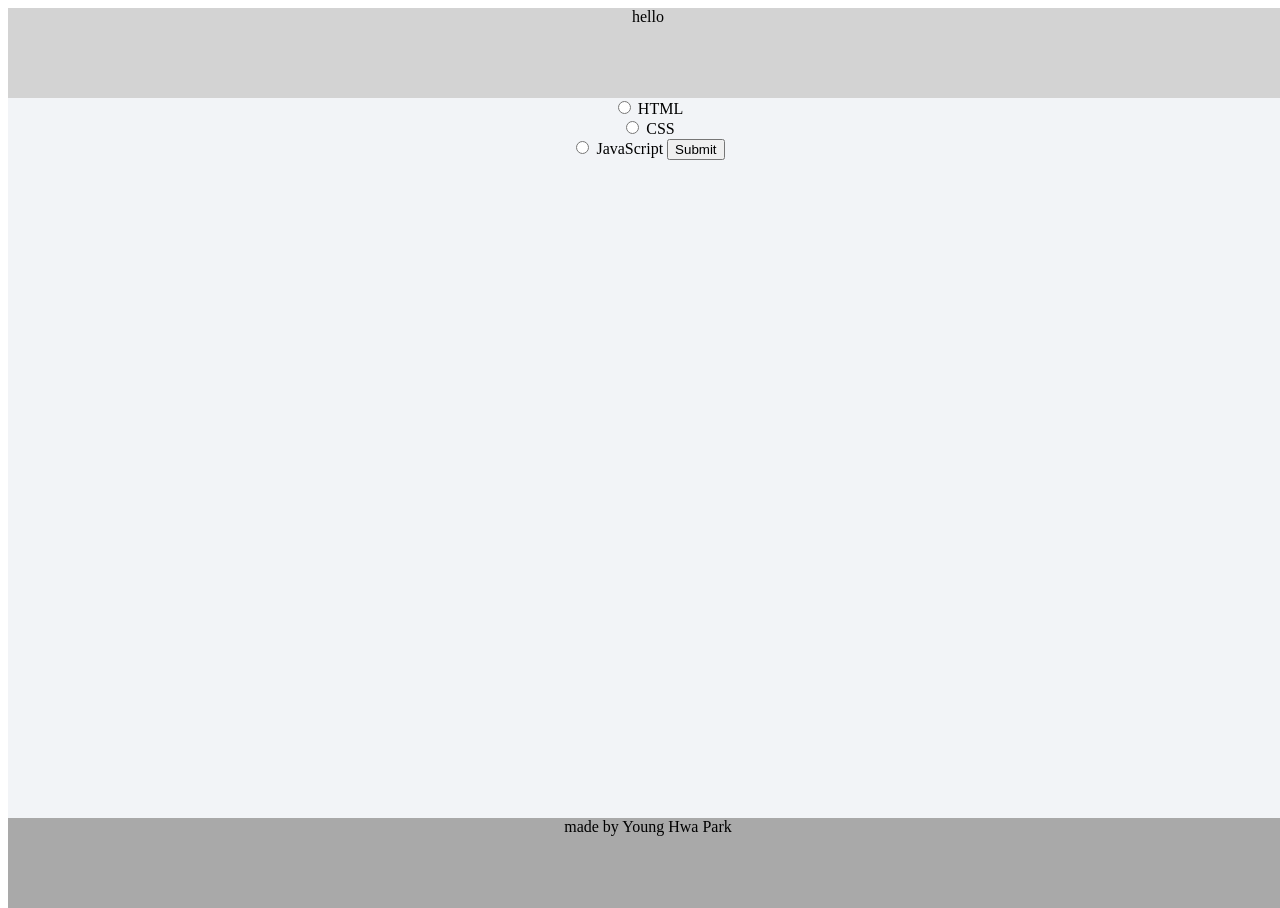
<file: index.html>
<!DOCTYPE html>
<html>
<head>
    <style>

        *{
            text-align: center;
        }

        html,body{
            width: 100%;
            height: 100%;
        }

        header {
          background: lightgray;
          height: 10%;
        }
        main {
          background: #f2f4f7;
          height: 80%;
        }
        footer {
          background: darkgray;
          height: 10%;
        }
      </style>
</head>
<body>
    <header>hello</header>
    <main>
        <form action="/test.html">
            <input type="radio" id="html" name="fav_language" value="HTML">
            <label for="html">HTML</label><br>
            <input type="radio" id="css" name="fav_language" value="CSS">
            <label for="css">CSS</label><br>
            <input type="radio" id="javascript" name="fav_language" value="JavaScript">
            <label for="javascript">JavaScript</label>
            <input type="submit" value="Submit">
          </form>
    </main>
    <footer>made by Young Hwa Park</footer>
</body>
</html>
</file>
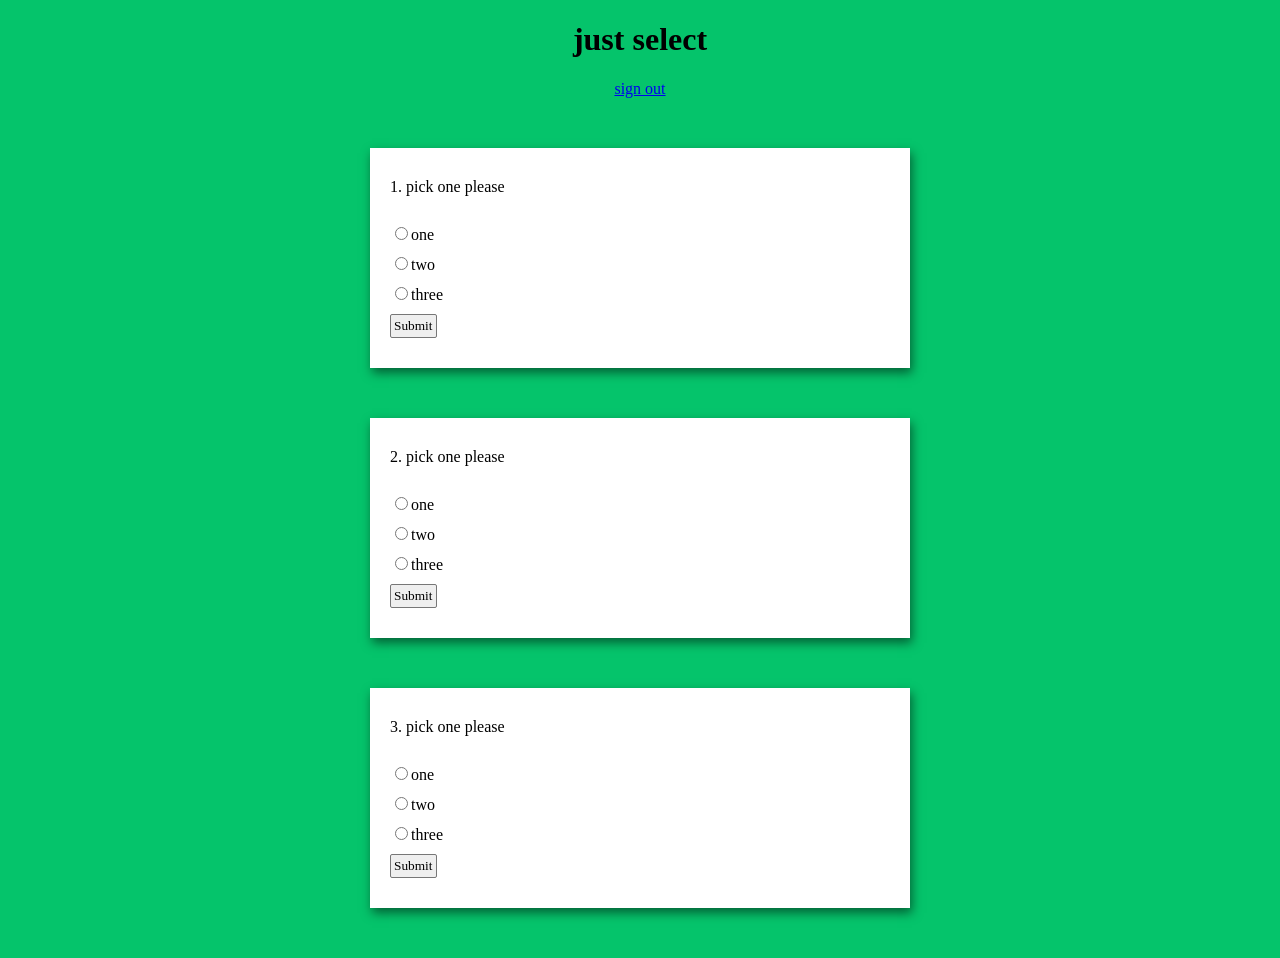
<file: main.html>
<!DOCTYPE html>
<html lang="en">

<head>
    <meta charset="utf-8">
    <meta name="viewport" content="width=device-width, initial-scale=1">
    <link rel="stylesheet" href="main.css">

</head>

<body>

    <h1>just select</h1>

    <a href="logout.jsp">sign out</a>

    <form method="post" action="/update">
        <label>1. pick one please </label>
        <br>
        <input type="hidden" name="question_number" value="1">
        <label for="answer">
            <input type="radio" id="answer" name="answer" value="one">one
        </label>
        <label for="answer">
            <input type="radio" id="answer" name="answer" value="two">two</input>
        </label>
        <label for="answer">
            <input type="radio" id="answer" name="answer" value="three">three</input>
        </label>
        <input type="submit" value="Submit">
    </form>

    <form method="post" action="/update">
        <label>2. pick one please </label>
        <br>
        <input type="hidden" name="question_number" value="2">
        <label for="answer">
            <input type="radio" id="answer" name="answer" value="one">one
        </label>
        <label for="answer">
            <input type="radio" id="answer" name="answer" value="two">two</input>
        </label>
        <label for="answer">
            <input type="radio" id="answer" name="answer" value="three">three</input>
        </label>
        <input type="submit" value="Submit">
    </form>

    <form method="post" action="/update">
        <label>3. pick one please </label>
        <br>
        <input type="hidden" name="question_number" value="3">
        <label for="answer">
            <input type="radio" id="answer" name="answer" value="1">one
        </label>
        <label for="answer">
            <input type="radio" id="answer" name="answer" value="2">two</input>
        </label>
        <label for="answer">
            <input type="radio" id="answer" name="answer" value="3">three</input>
        </label>
        <input type="submit" value="Submit">
    </form>

</body>

</html>
</file>
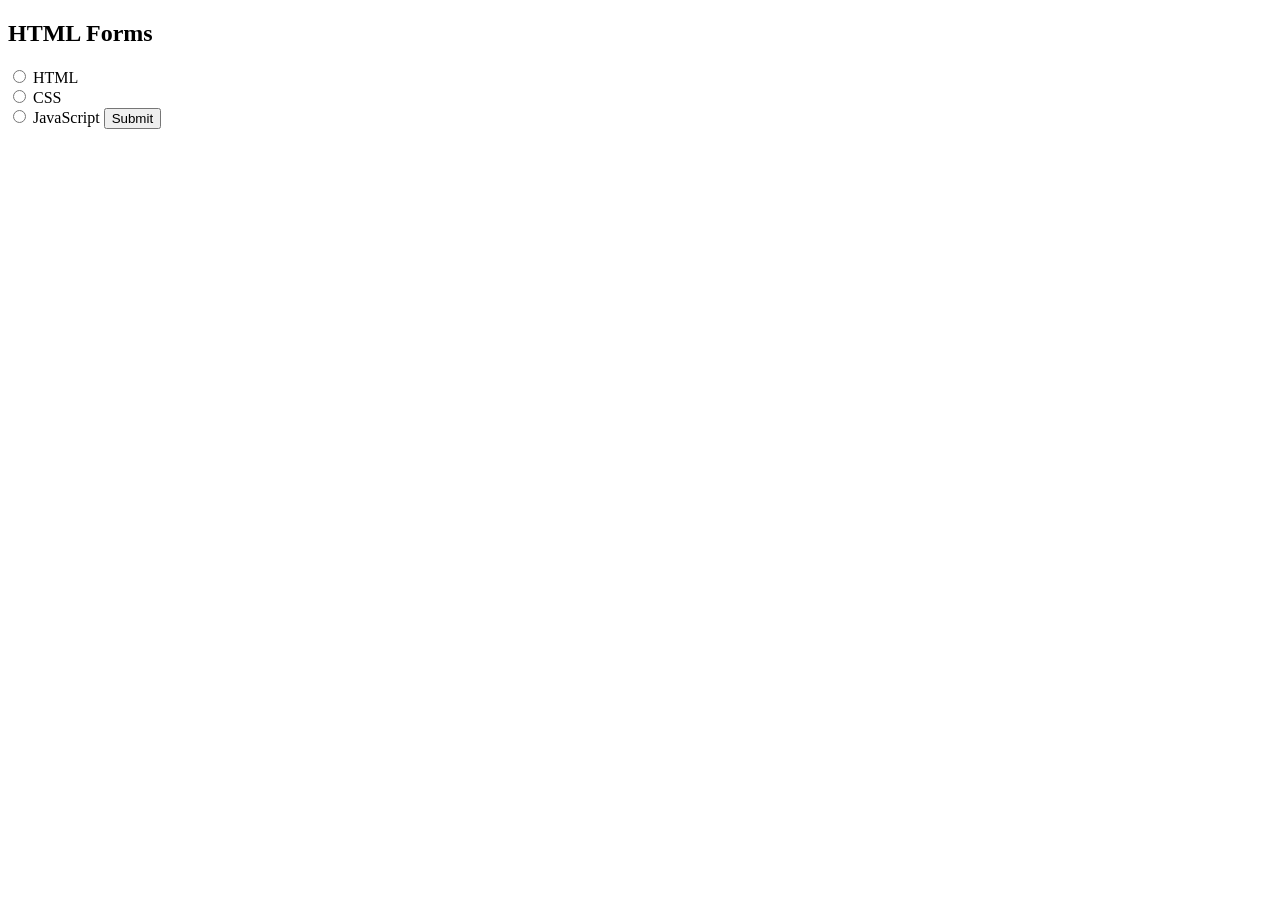
<file: test.html>
<!DOCTYPE html>
<html>
<body>

<h2>HTML Forms</h2>

<form method="post" action="/update">
    <input type="radio" id="html" name="answer" value="one">
    <label for="html">HTML</label><br>
    <input type="radio" id="css" name="answer" value="two">
    <label for="css">CSS</label><br>
    <input type="radio" id="javascript" name="answer" value="three">
    <label for="javascript">JavaScript</label>
  <input type="submit" value="Submit">
</form> 


</body>
</html>
</file>
<file: main.css>
@charset "EUC-KR";
	/* Styling the Body element i.e. Color,
		Font, Alignment */
		body {
			background-color: #05c46b;
			font-family: Verdana;
			text-align: center;
		}

		/* Styling the Form (Color, Padding, Shadow) */
		form {
			background-color: #fff;
/* 			width: 50%; */
/* 			min-width: 300px; */
			max-width: 500px;
			margin: 50px auto;
			padding: 30px 20px;
			box-shadow: 2px 5px 10px rgba(0, 0, 0, 0.5);
			text-align: left;
		}

		/* Styling form-control Class */
		
		/* Styling form-control Label */
		label {
			display: block;
			margin-bottom: 10px;
		}

		/* Styling form-control input,
		select, textarea */
		 input {
			border: 1px solid #777;
			border-radius: 2px;
			font-family: inherit;
			padding: 3px;
			display: block;
/* 			width: 95%; */
		}
		
		#pie{
			
/* 			 border: 1px solid black; */
		}

		/* Styling form-control Radio
		button and Checkbox */
 input[type="radio"]
	 {
			display: inline-block;
			width: auto;
		}

		/* Styling Button */
/* 		button { */
/* 			background-color: #05c46b; */
/* 			border: 1px solid #777; */
/* 			border-radius: 2px; */
/* 			font-family: inherit; */
/* 			font-size: 21px; */
/* 			display: block; */
/* 			width: 100%; */
/* 			margin-top: 50px; */
/* 			margin-bottom: 20px; */
/* 		} */
</file>
